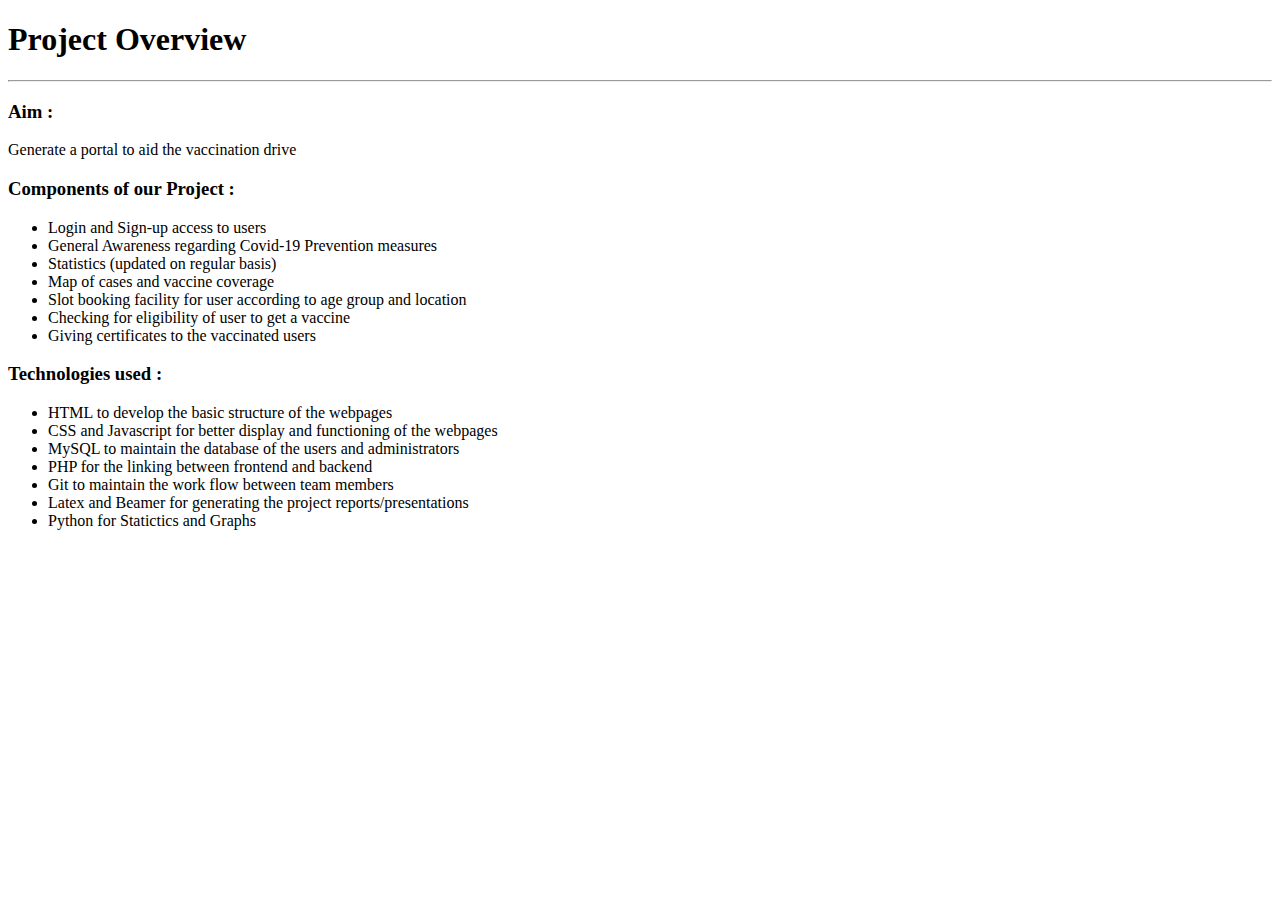
<file: proj_overview.html>
<!DOCTYPE html>
<html lang="en">
<head>
    <meta charset="UTF-8">
    <meta http-equiv="X-UA-Compatible" content="IE=edge">
    <meta name="viewport" content="width=device-width, initial-scale=1.0">
    <title>Project Overview</title>
    <link rel="icon" href="images/favicon.ico">
</head>
<body>
    <h1>Project Overview</h1>
    <hr>
    <h3>Aim : </h3>Generate a portal to aid the vaccination drive<br/>
    <h3>Components of our Project : </h3>
    <ul>
        <li>Login and Sign-up access to users</li>
        <li>General Awareness regarding Covid-19 Prevention measures</li>
        <li>Statistics (updated on regular basis)</li>
        <li>Map of cases and vaccine coverage</li>
        <li>Slot booking facility for user according to age group and location</li>
        <li>Checking for eligibility of user to get a vaccine</li>
        <li>Giving certificates to the vaccinated users</li>
    </ul>
    <h3>Technologies used : </h3>
    <ul>
        <li>HTML to develop the basic structure of the webpages</li>
        <li>CSS and Javascript for better display and functioning of the webpages</li>
        <li>MySQL to maintain the database of the users and administrators</li>
        <li>PHP for the linking between frontend and backend</li>
        <li>Git to maintain the work flow between team members</li>
        <li>Latex and Beamer for generating the project reports/presentations</li>
        <li>Python for Statictics and Graphs</li>
    </ul>
</body>
</html>
</file>
